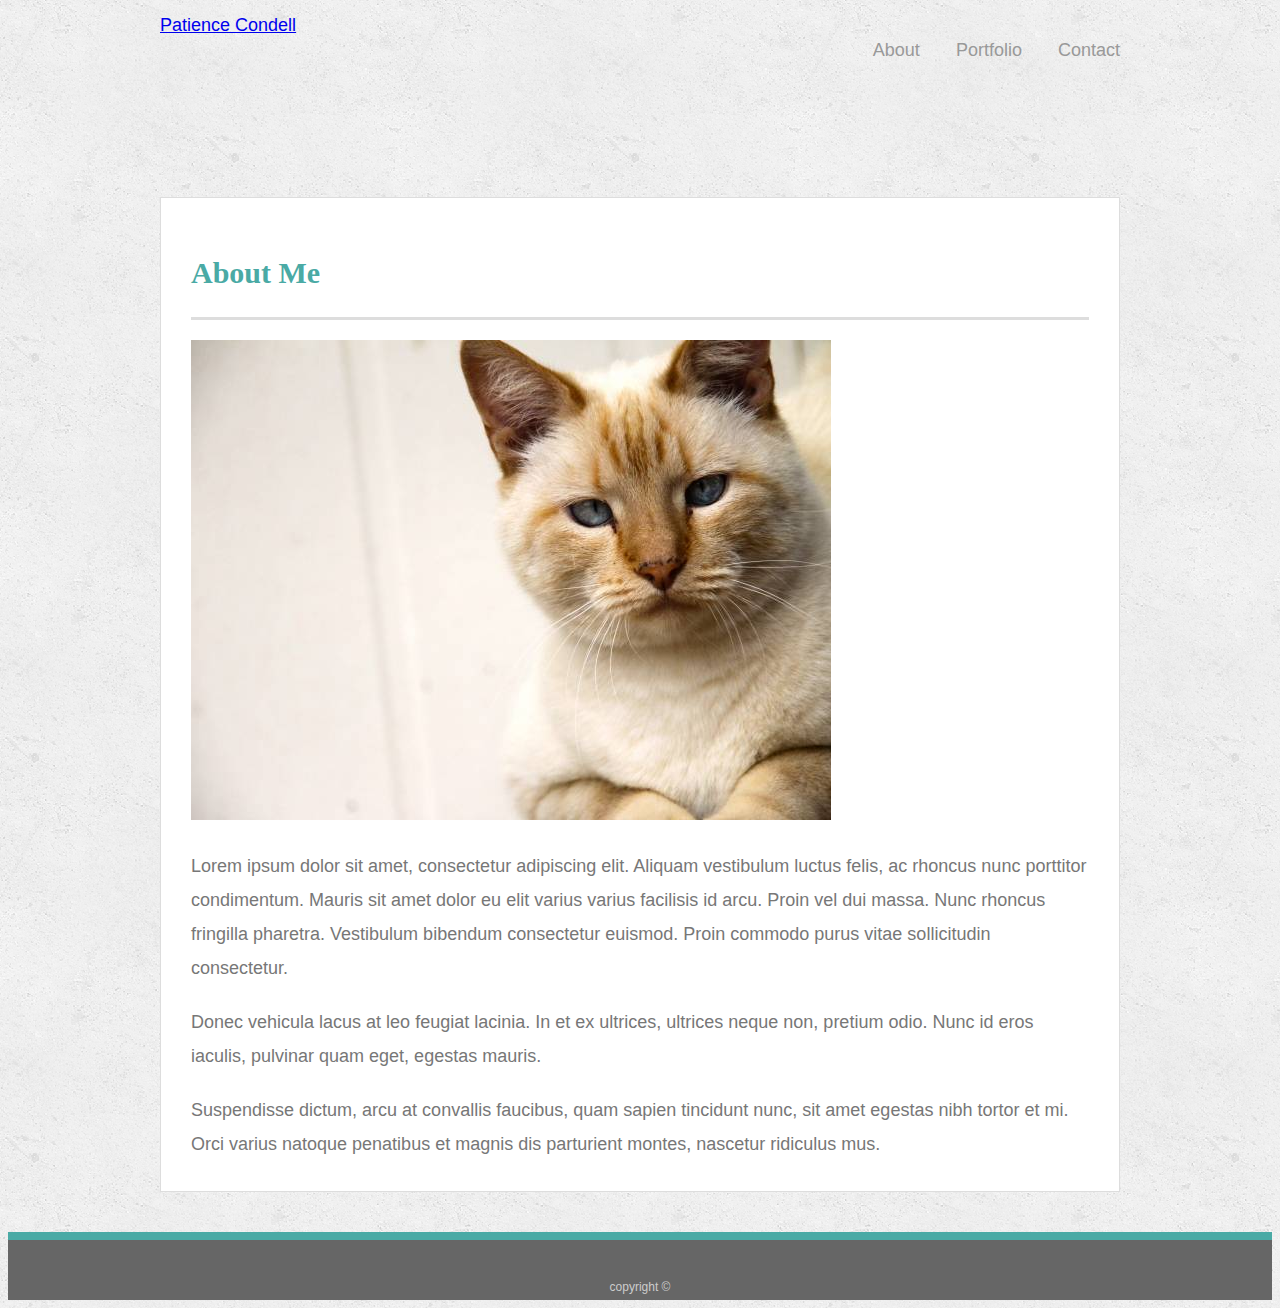
<file: index.html>
<!doctype html>
<html lang="en-us">

<head>
  <meta charset="UTF-8">
  <meta name="viewport" content="width=device-width, initial-scale=1.0">
  <meta http-equiv="X-UA-Compatible" content="ie=edge">
  <title>Patience Condell</title>
  <link rel="stylesheet" type="text/css" href="./assets/css/style.css">
</head>

<body>

  <header id="nav-bar">
    <div class="container">
      <a href="index.html" id="my-name">Patience Condell</a>
      <nav>
        <a href="index.html">About</a>
        <a href="portfolio.html">Portfolio</a>
        <a href="contact.html">Contact</a>
      </nav>
    </div>
  </header>

  <div id="main-container" class="container">
    <section class="main-section">
      <h1>About Me</h1>

     
      <img src="assets/images/cat.jpg" class="image" alt="Patience Condell">

      <p>Lorem ipsum dolor sit amet, consectetur adipiscing elit. Aliquam vestibulum luctus felis, ac rhoncus nunc porttitor condimentum. 
        Mauris sit amet dolor eu elit varius varius facilisis id arcu. Proin vel dui massa. Nunc rhoncus fringilla pharetra. 
        Vestibulum bibendum consectetur euismod. Proin commodo purus vitae sollicitudin consectetur.</p>

      <p>Donec vehicula lacus at leo feugiat lacinia. In et ex ultrices, ultrices neque non, pretium odio. 
        Nunc id eros iaculis, pulvinar quam eget, egestas mauris.</p>

      <p>Suspendisse dictum, arcu at convallis faucibus, quam sapien tincidunt nunc, sit amet egestas nibh tortor et mi. 
        Orci varius natoque penatibus et magnis dis parturient montes, nascetur ridiculus mus.
      
      
      
        </p>
    </section>
  </div>

  <footer>
    <div class="container">
      copyright &copy; 
    </div>
  </footer>



</body>

</html>
</file>
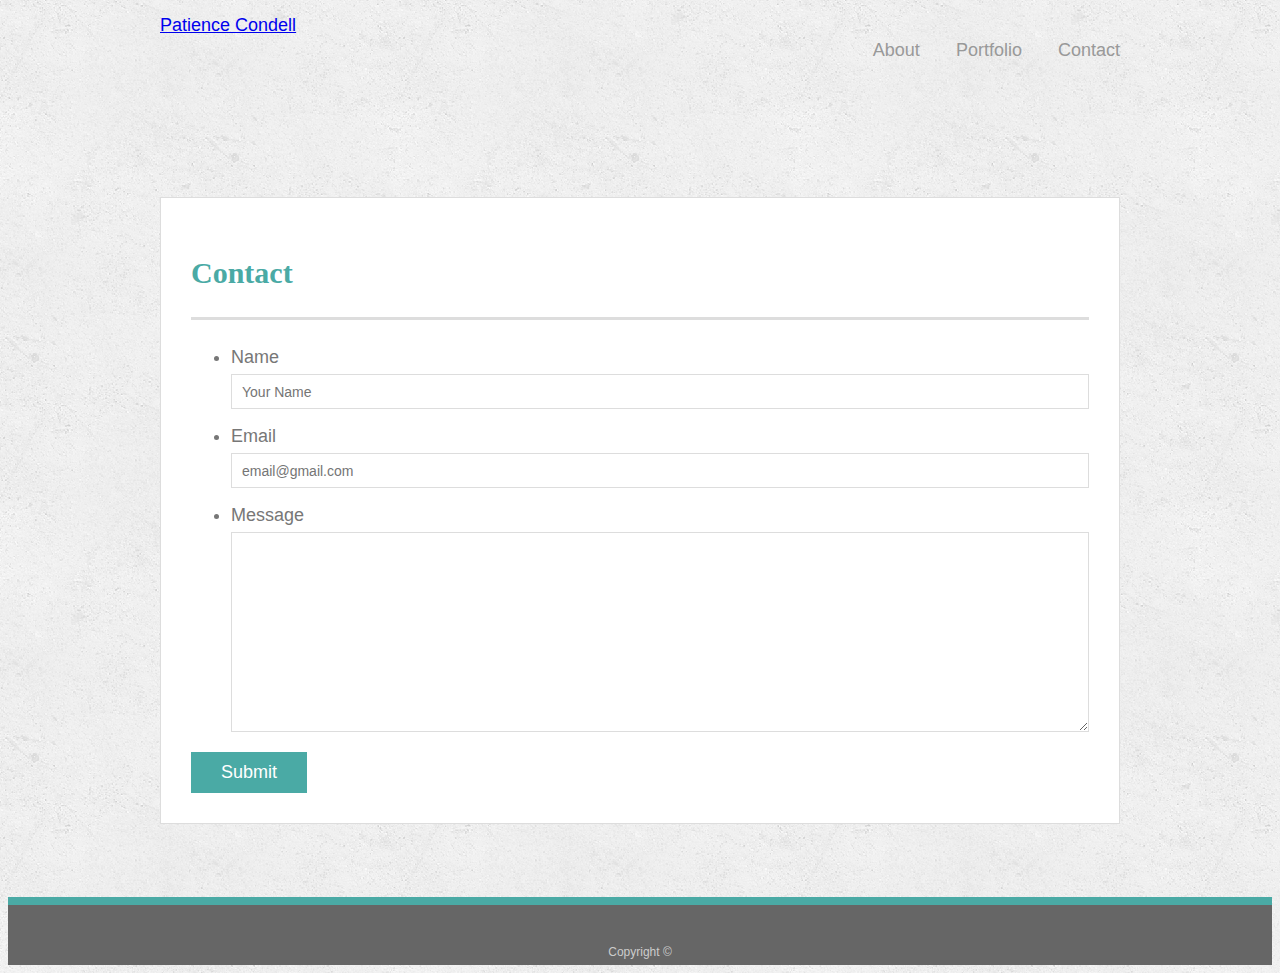
<file: contact.html>
<!doctype html>
<html lang="en-us">

<head>
  <meta charset="UTF-8">
  <meta name="viewport" content="width=device-width, initial-scale=1.0">
  <meta http-equiv="X-UA-Compatible" content="ie=edge">
  <title>Patience Condell</title>
  <link rel="stylesheet" type="text/css" href="./assets/css/style.css">
</head>

<body>

  <header id="nav-bar">
    <div class="container">
      <a href="./index.html" id="my-name">Patience Condell</a>
      <nav>
        <a href="./index.html">About</a>
        <a href="./portfolio.html">Portfolio</a>
        <a href="./contact.html">Contact</a>
      </nav>
    </div>
  </header>

  <div id="main-container" class="container">
    <section class="main-section">
      <h1>Contact</h1>

      <form id="contact-form">
        <ul>
          <li>
            <label for="name">Name</label>
            <input type="text" id="name" name="name" placeholder="Your Name" required="required">
          </li>
          <li>
            <label for="email">Email</label>
            <input type="email" id="email" name="email" placeholder="email@gmail.com" required="required">
          </li>
          <li>
            <label for="message">Message</label>
            <textarea id="message" name="message" required="required"></textarea>
          </li>
        </ul>
        <input type="submit"></input>
      </form>
    </section>
  </div>

  <footer>
    <div class="container">
      Copyright &copy; 
    </div>
  </footer>

</body>

</html>
</file>
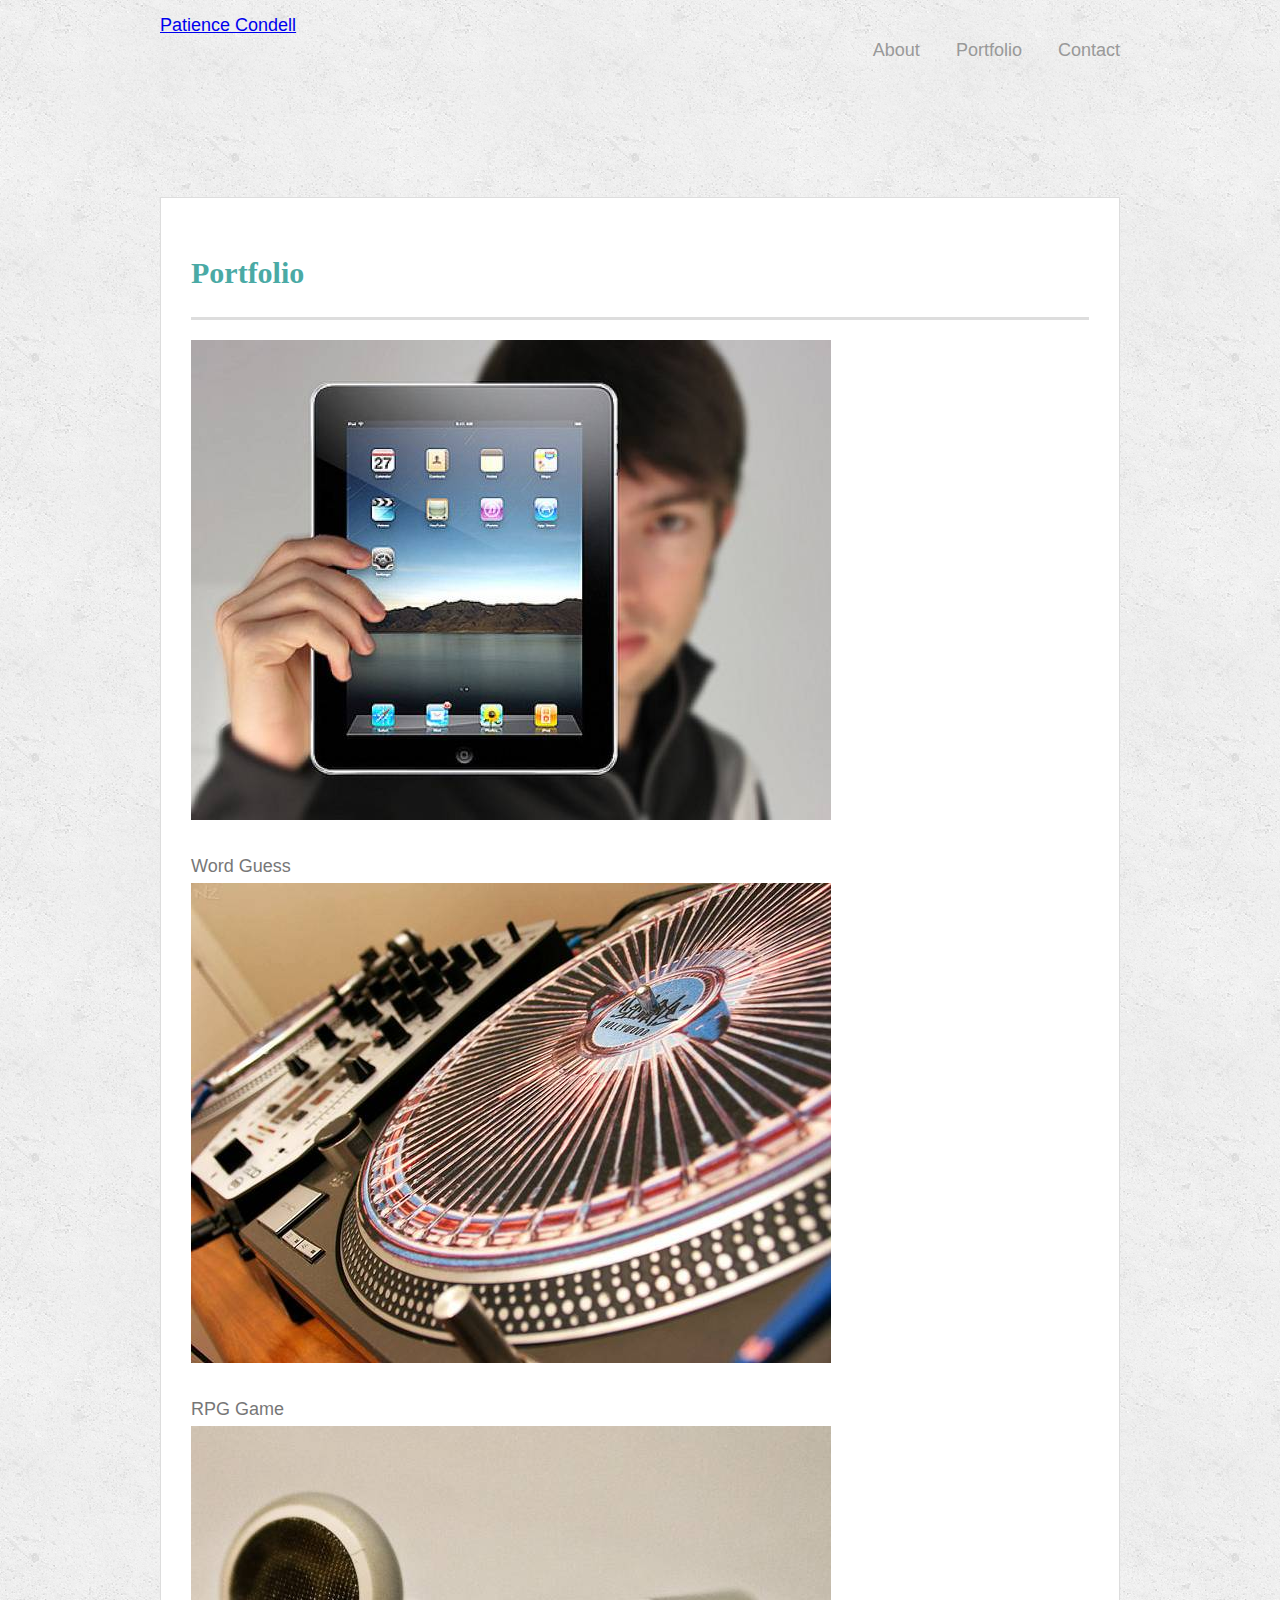
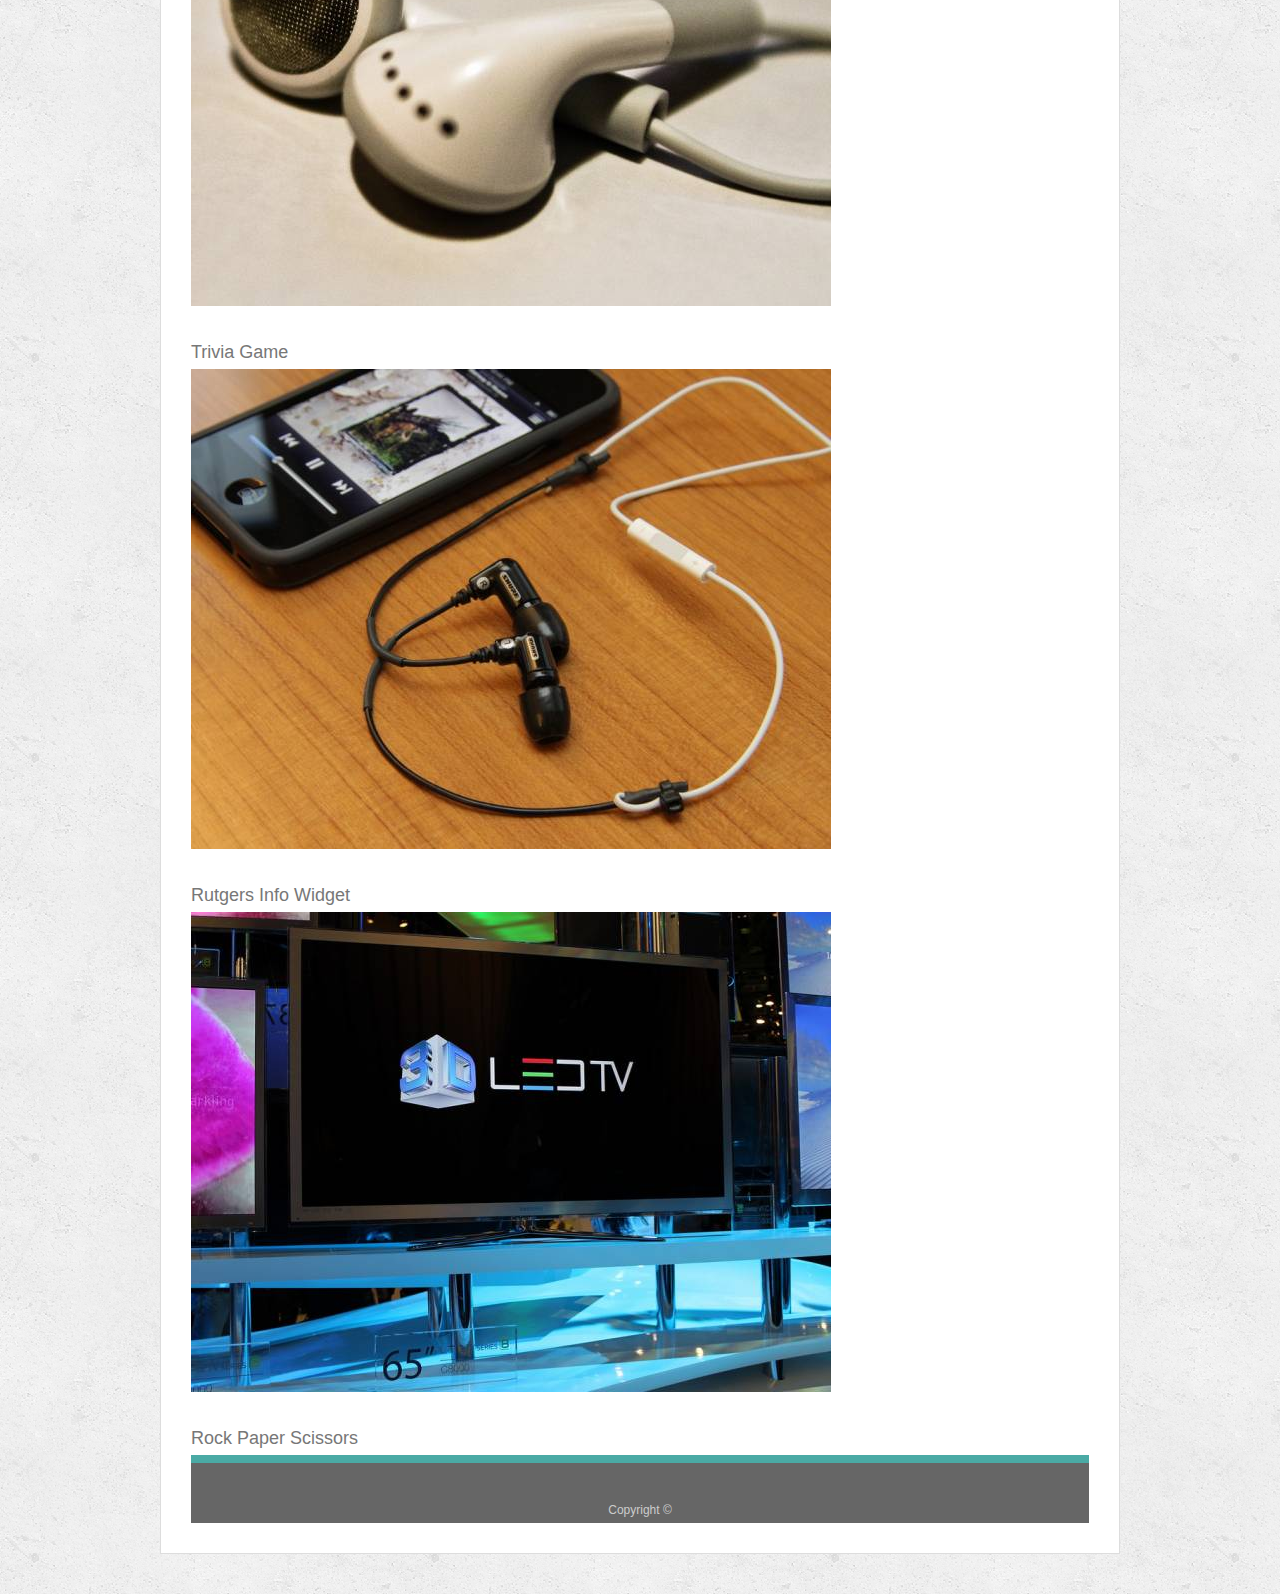
<file: portfolio.html>
<!doctype html>
<html lang="en-us">

<head>
  <meta charset="UTF-8">
  <meta name="viewport" content="width=device-width, initial-scale=1.0">
  <meta http-equiv="X-UA-Compatible" content="ie=edge">
  <title>Patience Condell</title>
  <link rel="stylesheet" type="text/css" href="./assets/css/style.css">
</head>

<body>
  <header id="nav-bar">
    <div class="container">
      <a href="./index.html" id="my-name">Patience Condell</a>
      <nav>
        <a href="index.html">About</a>
        <a href="portfolio.html">Portfolio</a>
        <a href="contact.html">Contact</a>
      </nav>
    </div>
  </header>

  <div id="main-container" class="container">
    <section class="main-section">
      <h1>Portfolio</h1>

      <div class="pic">
        <img src="assets/images/technics-q-c-640-480-1.jpg" alt="Word Guess">
        <p>Word Guess</p>
      </div>

      <div class="pic">
        <img src="assets/images/technics-q-c-640-480-2.jpg" alt="RPG Game">
        <p>RPG Game</p>
      </div>

      <div class="pic">
        <img src="assets/images/technics-q-c-640-480-5.jpg" alt="Trivia Game">
        <p>Trivia Game</p>
      </div>

      <div class="pic">
        <img src="assets/images/technics-q-c-640-480-7.jpg" alt="Rutgers Info Widget">
        <p>Rutgers Info Widget</p>
      </div>

      <div class="pic">
        <img src="assets/images/technics-q-c-640-480-9.jpg" alt="Rock Paper Scissors">
        <p>Rock Paper Scissors</p>
      </div>

  <footer>
    <div class="container">
      Copyright &copy;
    </div>
  </footer>



</body>

</html>
</file>
<file: assets/css/style.css>
body {
    font-family: Arial, "Helvetica Neue", Helvetica, sans-serif;
    font-size: 18px;
    line-height: 34px;
    color: #777777;
    background: url("../images/concrete_seamless.png");
}

* {
    box-sizing: border-box;
}

/* general */

.container {
    width: 100%;
    max-width: 960px;
    margin: 0 auto;
    clear: both;
}

h1,
h2,
h3,
p {
    margin-bottom: 20px;
}

p:last-child {
    margin-bottom: 0;
}

h1,
h2,
h3 {
    font-family: Georgia, 'Times New Roman', Times, serif;
    font-weight: 700;
    color: #4aaaa5;
}

h1 {
    padding-bottom: 20px;
    font-size: 30px;
    line-height: 49px;
    border-bottom: 3px solid #dddddd;
}

h2,
h3 {
    font-size: 22px;
}

/* header */

#masthead {
    position: fixed;
    z-index: 99;
    width: 100%;
    margin: 0 0 30px;
    overflow: auto;
    color: #ffffff;
    background: #ffffff;
    border-bottom: 2px solid #cccccc;
}

#logo {
    float: left;
    width: 250px;
    height: 90px;
    font-family: Georgia, 'Times New Roman', Times, serif;
    font-size: 30px;
    font-weight: 700;
    line-height: 90px;
    color: #ffffff;
    text-align: center;
    text-decoration: none;
    background: #4aaaa5;
}

nav {
    float: right;
    margin-top: 25px;
}

nav a {
    display: inline-block;
    padding-left: 15px;
    margin-left: 15px;
    line-height: 18px;
    color: #999;
    text-decoration: none;
    border-left: 1px solid #efefef;
}

nav a:first-child {
    border-left: 0 none;
}

/* footer */

footer {
    padding: 30px 0;
    clear: both;
    font-size: 12px;
    color: #ffffff;
    color: #cccccc;
    text-align: center;
    background: #666666;
    border-top: 8px solid #4aaaa5;
    height: 50px; 
}

h3, h2 {
    padding-bottom: 20px;
    margin-bottom: 15px;
    line-height: 22px;
    border-bottom: 2px solid #eeeeee;
}

/* main */ 

#main-container {
    padding-top: 130px;
    min-height: calc(100vh - 70px);
}

.main-section {
    float: left;
    width: 100%;
    max-width: 960px;
    padding: 30px;
    margin: 0 0 40px;
    background: #ffffff;
    border: 1px solid #dddddd;
}

/* portfolio page */

.work {
    position: relative;
    float: left;
    width: 274px;
    margin: 20px 0 25px;
    overflow: auto;
}

.work:nth-child(even) {
    margin-right: 40px;
}

.work img {
    width: 100%;
    border: 0 none;
    opacity: 0.8;
}

.work h3 {
    position: absolute;
    bottom: 20px;
    width: 100%;
    padding: 15px;
    margin-bottom: 0;
    font-weight: 300;
    line-height: 30px;
    color: #ffffff;
    text-align: center;
    background: #4aaaa5;
    border-bottom: 0;
}

.auth-image {
    float: left;
    width: 200px;
    height: auto;
    margin-top: 10px;
    margin-right: 25px;
}

/* contact page */

#contact-form ul {
    margin-bottom: 20px;
}

#contact-form li {
    margin-bottom: 10px;
}

label,
input[type=text],
input[type=email],
textarea {
    display: block;
    width: 100%;
}

input[type=text],
input[type=email],
textarea {
    height: 35px;
    padding: 0 10px;
    font-size: 14px;
    border: 1px solid #dddddd;
}

textarea {
    height: 200px;
}

input[type=submit] {
    padding: 10px 30px;
    font-size: 18px;
    color: #ffffff;
    cursor: pointer;
    background: #4aaaa5;
    border: 0 none;
}
</file>
